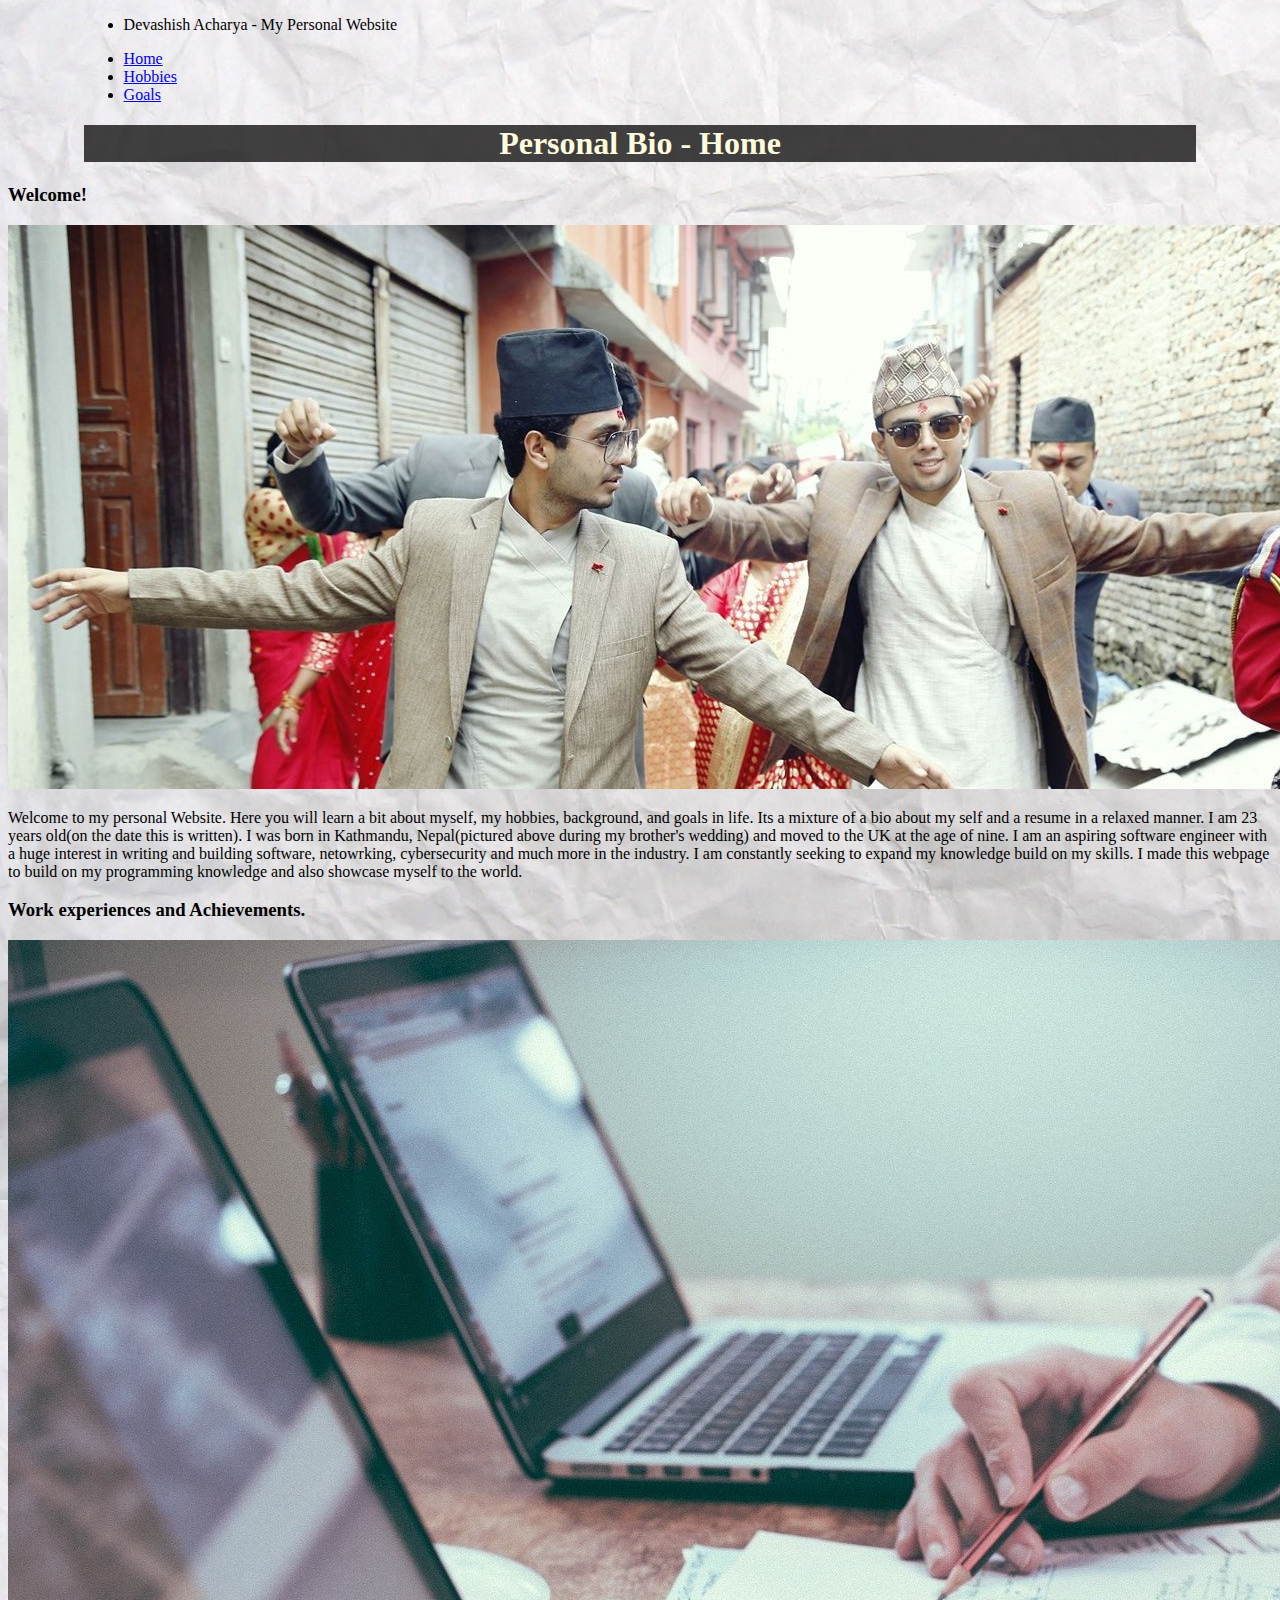
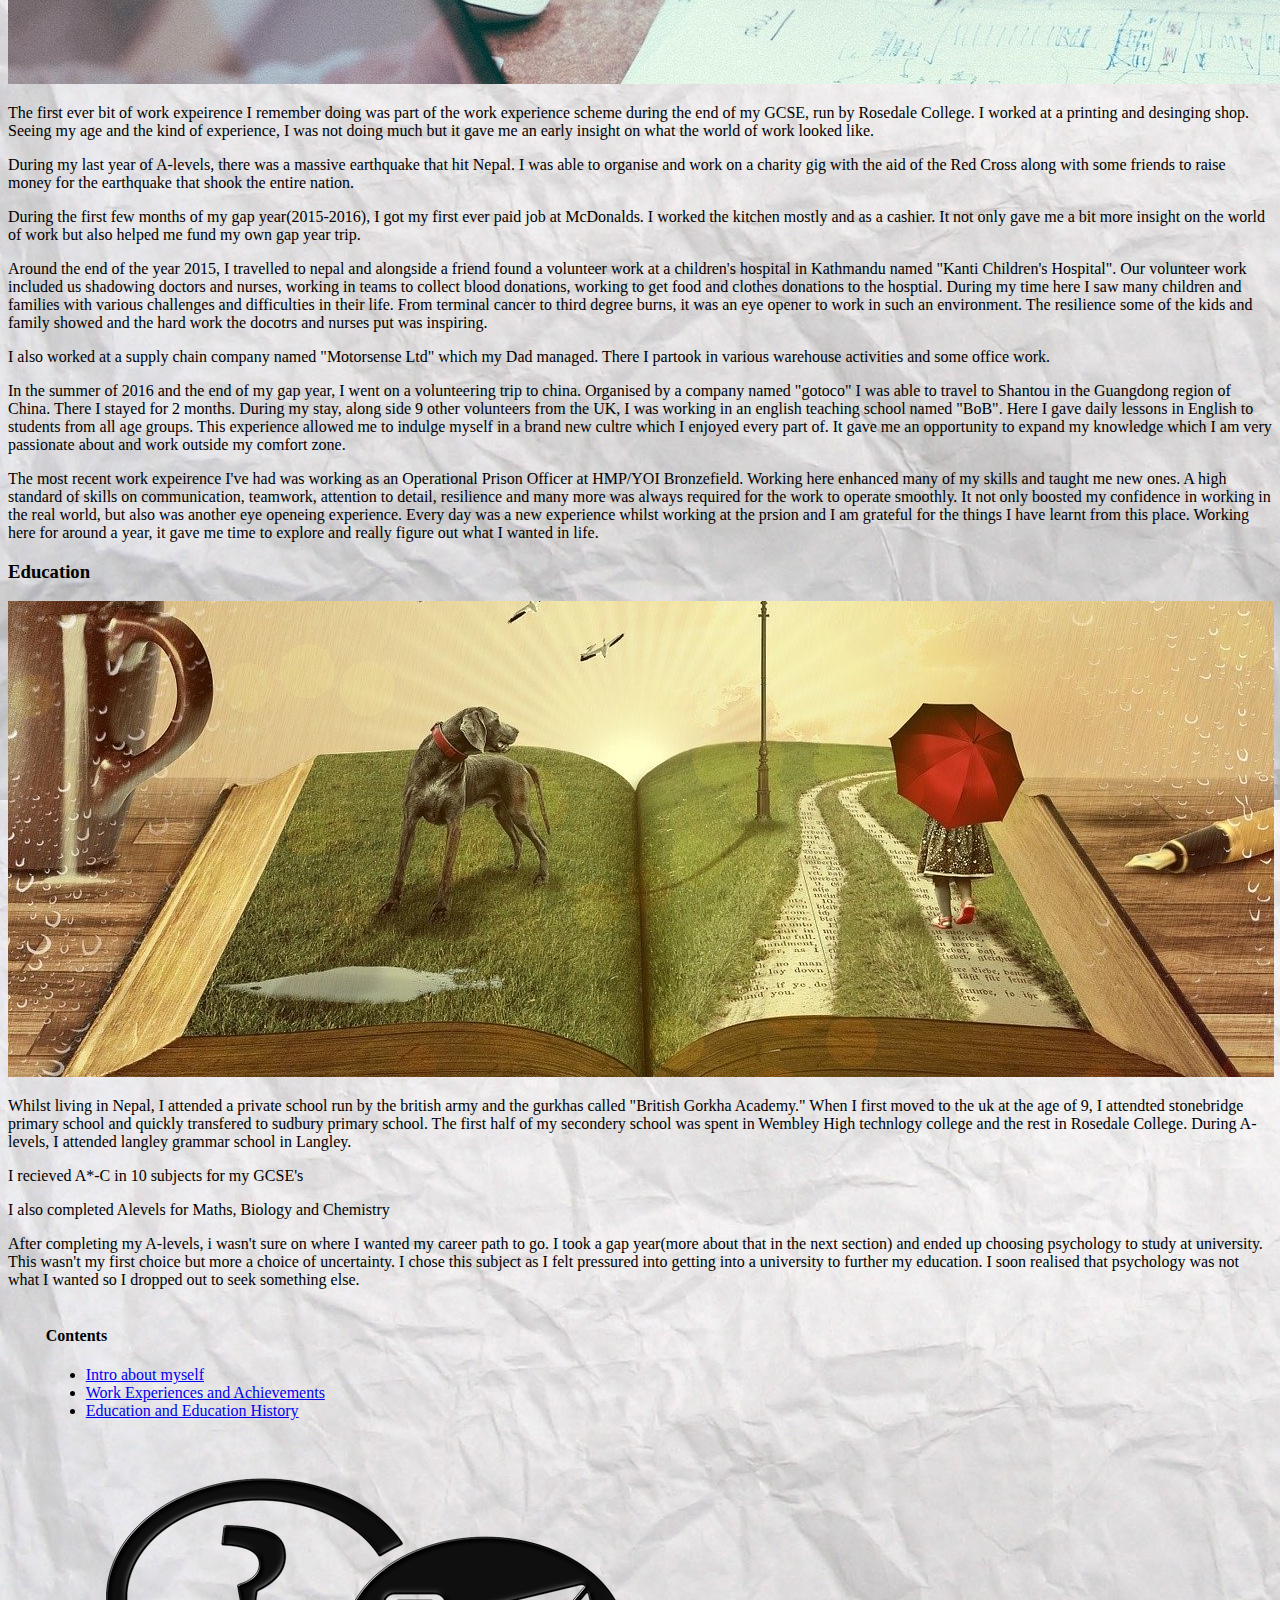
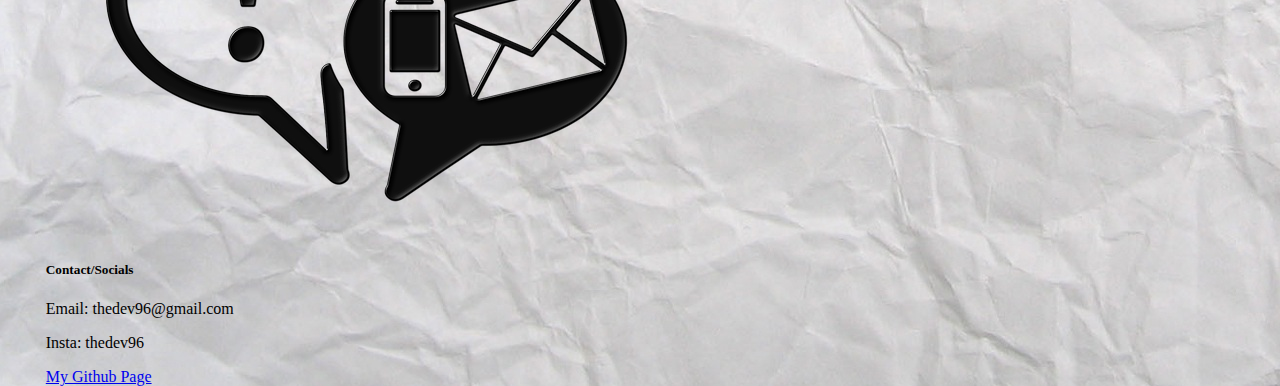
<file: index.html>
<!doctype html>
<html class="no-js" lang="en">

<head>
    <meta charset="utf-8" />
    <meta name="viewport" content="width=device-width, initial-scale=1.0" />
    <meta charset="utf-8">
    <meta name="viewport" content="width=device-width, initial-scale=1, shrink-to-fit=no">
    <link rel="stylesheet" href="https://stackpath.bootstrapcdn.com/bootstrap/4.5.0/css/bootstrap.min.css" integrity="sha384-9aIt2nRpC12Uk9gS9baDl411NQApFmC26EwAOH8WgZl5MYYxFfc+NcPb1dKGj7Sk" crossorigin="anonymous">
    
    <title>All About Dev</title>
    <link rel="stylesheet" href="https://dhbhdrzi4tiry.cloudfront.net/cdn/sites/foundation.min.css">
    <link rel="stylesheet" href="style.css" type="text/css">
</head>

<body>

    <!-- Start Top Bar -->
    <div id="firstBar" class="top-bar">
        <div class="top-bar-left">
            <ul class="menu">
                <li class="menu-text">Devashish Acharya - My Personal Website</li>
            </ul>
        </div>
        <div class="top-bar-right">
            <ul class="menu">
                <li><a href="index.html">Home</a></li>
                <li><a href="hobbies.html">Hobbies</a></li>
                <li><a href="goals.html">Goals</a></li>
            </ul>
        </div>
    </div>
    <!-- End Top Bar -->

    <div id="banner" class="callout large primary">
        <div class="row column text-center">
            <h1>Personal Bio - Home</h1>
        </div>
    </div>

    <div class="row" id="content">
        <div class="medium-8 columns">
            <div class="blog-post">
                <h3 id="first">Welcome!</h3>
                <img class="thumbnail" src="dev2.jpg">
                <p>Welcome to my personal Website. Here you will learn a bit about myself, my hobbies, background, and
                    goals in life. Its a mixture of a bio about my self and a resume in a relaxed manner. I am 23
                    years old(on the date this is written). I was born in Kathmandu,
                    Nepal(pictured above during my brother's wedding) and
                    moved
                    to the UK at the age of nine. I am an aspiring software engineer
                    with a huge interest in writing and building software, netowrking, cybersecurity and much more in
                    the industry. I am constantly seeking to expand my knowledge build on my skills. I made this webpage
                    to build on my programming knowledge and also showcase myself to the world.
                </p>
            </div>

            <div class="blog-post">
                <h3 id="second">Work experiences and Achievements.</h3>
                <img class="thumbnail" src="office12096401920.jpg">
                <p>The first ever bit of work expeirence I remember doing was part of the work experience scheme
                    during the end of my GCSE, run by Rosedale College. I worked at a printing and desinging shop.
                    Seeing my age and the kind of experience, I was not doing much but it gave me an early insight on
                    what the world of work looked like.</p>
                <p>During my last year of A-levels, there was a massive earthquake that hit Nepal. I was able to
                    organise and work on a charity gig with the aid of the Red Cross along with some friends to raise
                    money for the earthquake that shook the entire nation.</p>
                <p>During the first few months of my gap year(2015-2016), I got my first ever paid job at McDonalds. I
                    worked the kitchen mostly and as a cashier. It not only gave me a bit more insight on the world of
                    work but also helped me fund my own gap year trip.</p>
                <p>Around the end of the year 2015, I travelled to nepal and alongside a friend found a volunteer work
                    at a children's hospital in Kathmandu named "Kanti Children's Hospital". Our volunteer work included
                    us shadowing doctors and nurses, working in teams to collect blood donations, working to get food
                    and clothes donations to the hosptial. During my time here I saw many children and families with
                    various challenges and difficulties in their life. From terminal cancer to third degree burns, it
                    was an eye opener to work in such an environment. The resilience some of the kids and family showed
                    and the hard work the docotrs and nurses put was inspiring.
                </p>
                <p>I also worked at a supply chain company named "Motorsense Ltd" which my Dad managed. There I partook
                    in various warehouse activities and some office work.</p>
                <p>In the summer of 2016 and the end of my gap year, I went on a volunteering trip to china. Organised
                    by a company named "gotoco" I was able to travel to Shantou in the Guangdong region of China. There
                    I stayed for 2 months. During my stay, along side 9 other volunteers from the UK, I was working in
                    an english teaching school named "BoB". Here I gave daily lessons in English to students from all
                    age groups. This experience allowed me to indulge myself in a brand new cultre which I enjoyed every
                    part of. It gave me an opportunity to expand my knowledge which I am very passionate about and work
                    outside my comfort zone. </p>
                <p>The most recent work expeirence I've had was working as an Operational Prison Officer at HMP/YOI
                    Bronzefield. Working here enhanced many of my skills and taught me new ones. A high standard of
                    skills on communication, teamwork, attention to detail, resilience and many more was always required
                    for the work to operate smoothly. It not only boosted my confidence in working in the real world,
                    but also was another eye openeing experience. Every day was a new experience whilst working at the
                    prsion and I am grateful for the things I have learnt from this place. Working here for around a
                    year, it gave me time to explore and really figure out what I wanted in life.
                </p>
            </div>

            <div class="blog-post">
                <h3 id="third">Education</h3>
                <img class="thumbnail" src="narrative7949781280.jpg">
                <p>Whilst living in Nepal, I attended a private school run by the british army and the gurkhas called
                    "British Gorkha Academy." When I first moved to the uk at the age of 9, I attendted stonebridge
                    primary school and quickly transfered to sudbury primary school. The first half of my secondery
                    school was spent in Wembley High technlogy college and the rest in Rosedale College. During
                    A-levels,
                    I attended langley grammar school in Langley.</p>
                <p>I recieved A*-C in 10 subjects for my GCSE's</p>
                <p>I also completed Alevels for Maths, Biology and Chemistry</p>
                <p>After completing my A-levels, i wasn't sure on where I wanted my career path to go. I took a gap
                    year(more about that in the next section) and ended up choosing psychology to study at university.
                    This wasn't my first choice but more a choice of uncertainty. I chose this subject as I felt
                    pressured into getting into a university to further my education. I soon realised that psychology
                    was not what I wanted so I dropped out to seek something else. </p>
            </div>
        <div id="last" class="blog-post">
            <div class="callout">
            </div>
        </div>
    </div>
    <div id="move" class="medium-3 columns" data-sticky-container>
        <div class="sticky" data-sticky data-anchor="content">
            <h4>Contents</h4>
            <ul style="color: black;">
                <li><a href="#first">Intro about myself</a></li>
                    <li><a href="#second">Work Experiences and Achievements</a></li>
                    <li><a href="#third">Education and Education History</a></li>
            </ul>
            <div class="card" style="width: 18rem;">
                <img src="communication1809935640.png" class="card-img-top" alt="...">
                <div class="card-body">
                  <h5 class="card-title">Contact/Socials</h5>
                  <p class="card-text">Email: thedev96@gmail.com</p>
                  <p class="card-text">Insta: thedev96</p>
                  <a href="https://github.com/devashish-acharya" target="_blank" class="btn btn-dark">My Github Page</a>
                </div>
              </div>
        </div>
    </div>
    </div>

    <script src="https://code.jquery.com/jquery-2.1.4.min.js"></script>
    <script src="https://dhbhdrzi4tiry.cloudfront.net/cdn/sites/foundation.js"></script>
    <script>
        $(document).foundation();
    </script>
</body>
</file>
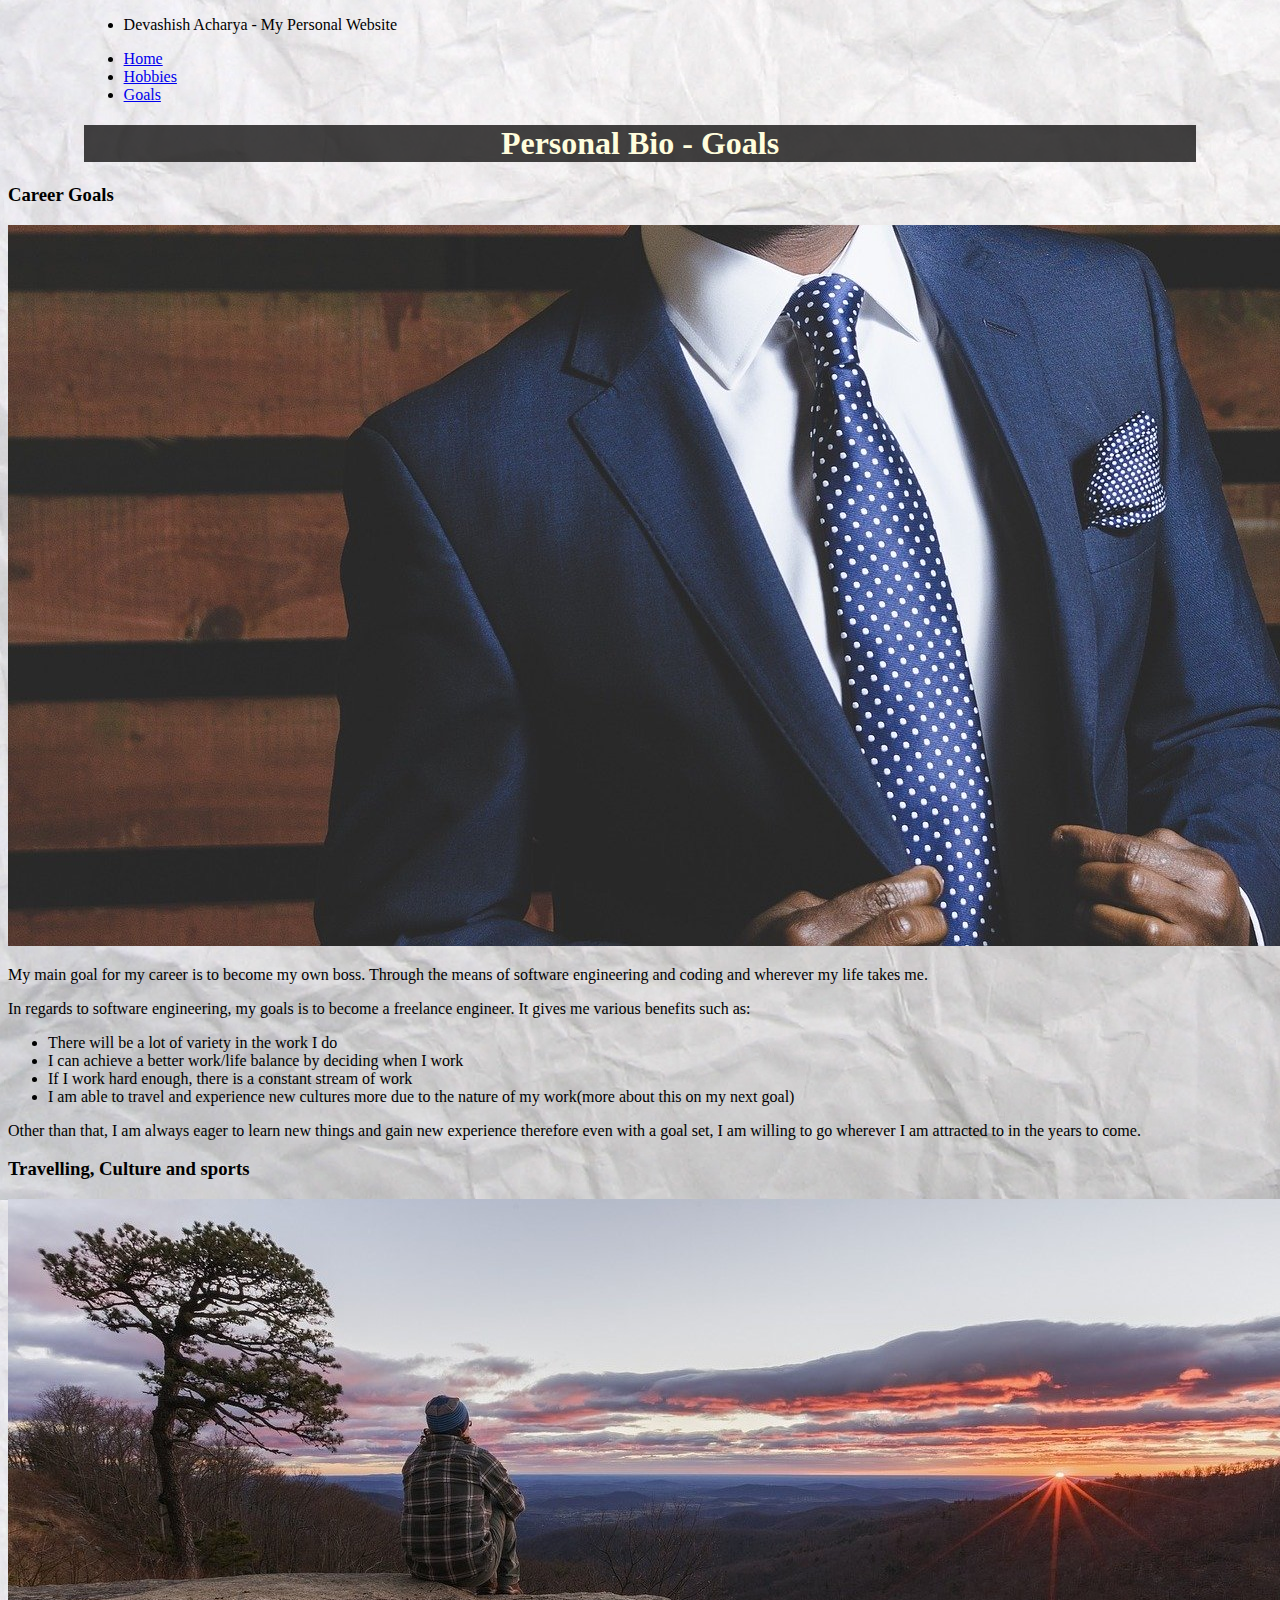
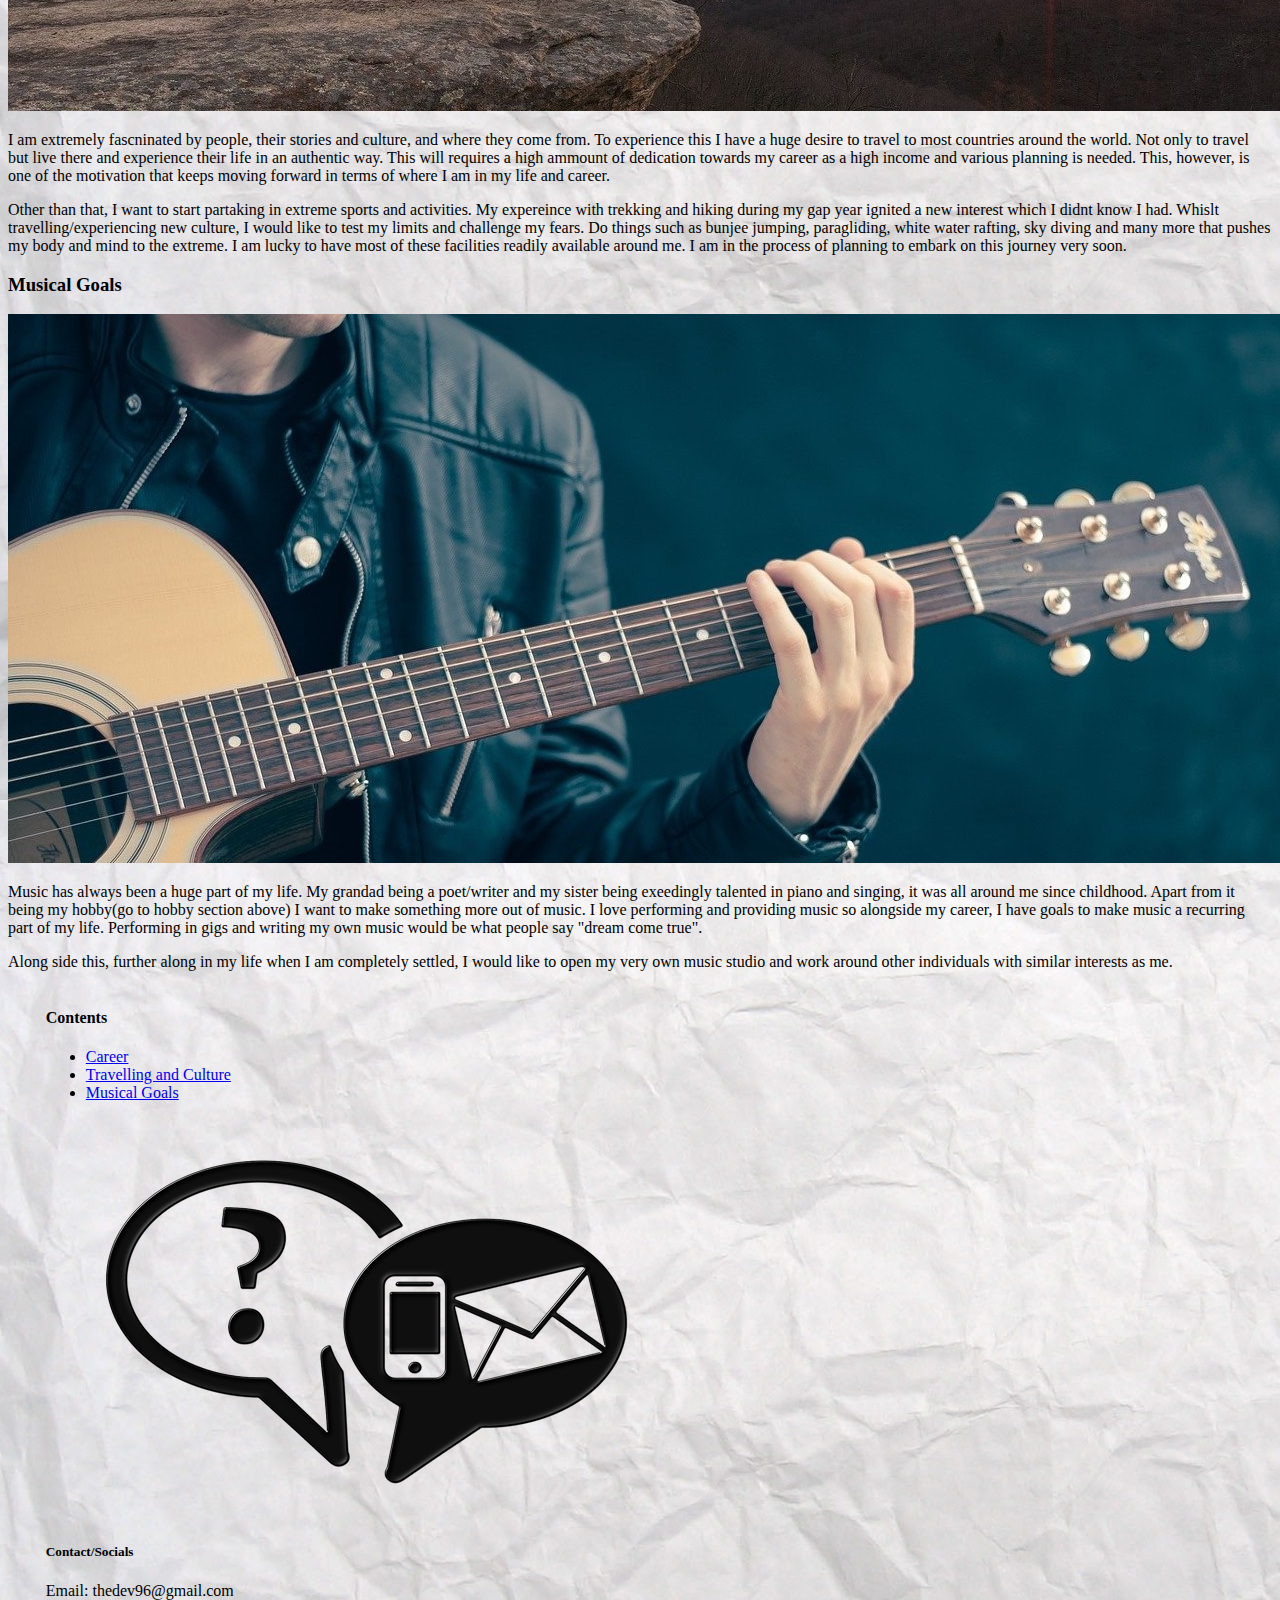
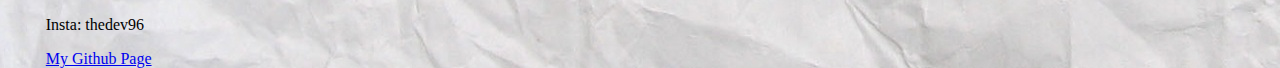
<file: goals.html>
<!doctype html>
<html class="no-js" lang="en">

<head>
    <meta charset="utf-8" />
    <meta name="viewport" content="width=device-width, initial-scale=1.0" />
    <meta charset="utf-8">
    <meta name="viewport" content="width=device-width, initial-scale=1, shrink-to-fit=no">
    <link rel="stylesheet" href="https://stackpath.bootstrapcdn.com/bootstrap/4.5.0/css/bootstrap.min.css"
        integrity="sha384-9aIt2nRpC12Uk9gS9baDl411NQApFmC26EwAOH8WgZl5MYYxFfc+NcPb1dKGj7Sk" crossorigin="anonymous">

    <title>All About Dev</title>
    <link rel="stylesheet" href="https://dhbhdrzi4tiry.cloudfront.net/cdn/sites/foundation.min.css">
    <link rel="stylesheet" href="style.css" type="text/css">
</head>

<body>

    <!-- Start Top Bar -->
    <div id="firstBar" class="top-bar">
        <div class="top-bar-left">
            <ul class="menu">
                <li class="menu-text">Devashish Acharya - My Personal Website</li>
            </ul>
        </div>
        <div class="top-bar-right">
            <ul class="menu">
                <li><a href="index.html">Home</a></li>
                <li><a href="hobbies.html">Hobbies</a></li>
                <li><a href="goals.html">Goals</a></li>
            </ul>
        </div>
    </div>
    <!-- End Top Bar -->

    <div id="banner" class="callout large primary">
        <div class="row column text-center">
            <h1>Personal Bio - Goals</h1>
        </div>
    </div>

    <div class="row" id="content">
        <div class="medium-8 columns">
            <div class="blog-post">
                <h3 id="first(3)">Career Goals</h3>
                <img class="thumbnail" src="businesssuit6900481920.jpg">
                <p>My main goal for my career is to become my own boss. Through the means of software engineering and
                    coding and wherever my life takes me. </p>
                <p>In regards to software engineering, my goals is to become a freelance engineer. It gives me various
                    benefits such as:</p>
                <ul>
                    <li>There will be a lot of variety in the work I do</li>
                    <li>I can achieve a better work/life balance by deciding when I work</li>
                    <li>If I work hard enough, there is a constant stream of work</li>
                    <li>I am able to travel and experience new cultures more due to the nature of my work(more about
                        this on my next goal)</li>
                </ul>
                <p>Other than that, I am always eager to learn new things and gain new experience therefore even with a
                    goal set, I am willing to go wherever I am attracted to in the years to come. </p>
            </div>

            <div class="blog-post">
                <h3 id="second(3)">Travelling, Culture and sports</h3>
                <img class="thumbnail" src="sunrise26244021280.jpg">
                <p>I am extremely fascninated by people, their stories and culture, and where they come from. To
                    experience this I have a huge desire to travel to most countries around the world. Not only to
                    travel but live there and experience their life in an authentic way. This will requires a high
                    ammount of dedication towards my career as a high income and various planning is needed. This,
                    however, is one of the motivation that keeps moving forward in terms of where I am in my life and
                    career. </p>
                <p>Other than that, I want to start partaking in extreme sports and activities. My expereince with
                    trekking and hiking during my gap year ignited a new interest which I didnt know I had. Whislt
                    travelling/experiencing new culture, I would like to test my limits and challenge my fears. Do
                    things such as bunjee jumping, paragliding, white water rafting, sky diving and many more that
                    pushes my body and mind to the extreme. I am lucky to have most of these facilities readily
                    available around me. I am in the process of planning to embark on this journey very soon. </p>
            </div>

            <div class="blog-post">
                <h3 id="third(3)">Musical Goals</h3>
                <img class="thumbnail" src="guitar7563261280.jpg">
                <p>Music has always been a huge part of my life. My grandad being a poet/writer and my sister
                    being exeedingly talented in piano and singing, it was all around me since childhood. Apart from
                   it being my hobby(go to hobby section above) I want to make something more out of music. I love
                    performing and providing music so alongside my career, I have goals to make music a recurring part
                    of my life. Performing in gigs and writing my own music would be what people say "dream come true".
                </p>
                <p>Along side this, further along in my life when I am completely settled, I would like to open my very
                    own music studio and work around other individuals with similar interests as me.</p>
            </div>

            <div id="last" class="blog-post">
                <div class="callout">
                </div>
            </div>
        </div>
        <div id="move" class="medium-3 columns" data-sticky-container>
            <div class="sticky" data-sticky data-anchor="content">
                <h4>Contents</h4>
                <ul>
                    <li><a href="#first(3)">Career</a></li>
                    <li><a href="#second(3)">Travelling and Culture</a></li>
                    <li><a href="#third(3)">Musical Goals</a></li>
                </ul>
                <div class="card" style="width: 18rem;">
                    <img src="communication1809935640.png" class="card-img-top" alt="...">
                    <div class="card-body">
                        <h5 class="card-title">Contact/Socials</h5>
                        <p class="card-text">Email: thedev96@gmail.com</p>
                        <p class="card-text">Insta: thedev96</p>
                        <a href="https://github.com/devashish-acharya" target="_blank" class="btn btn-dark">My Github Page</a>
                    </div>
                </div>
            </div>
        </div>
    </div>

    <script src="https://code.jquery.com/jquery-2.1.4.min.js"></script>
    <script src="https://dhbhdrzi4tiry.cloudfront.net/cdn/sites/foundation.js"></script>
    <script>
        $(document).foundation();
    </script>
</body>
</file>
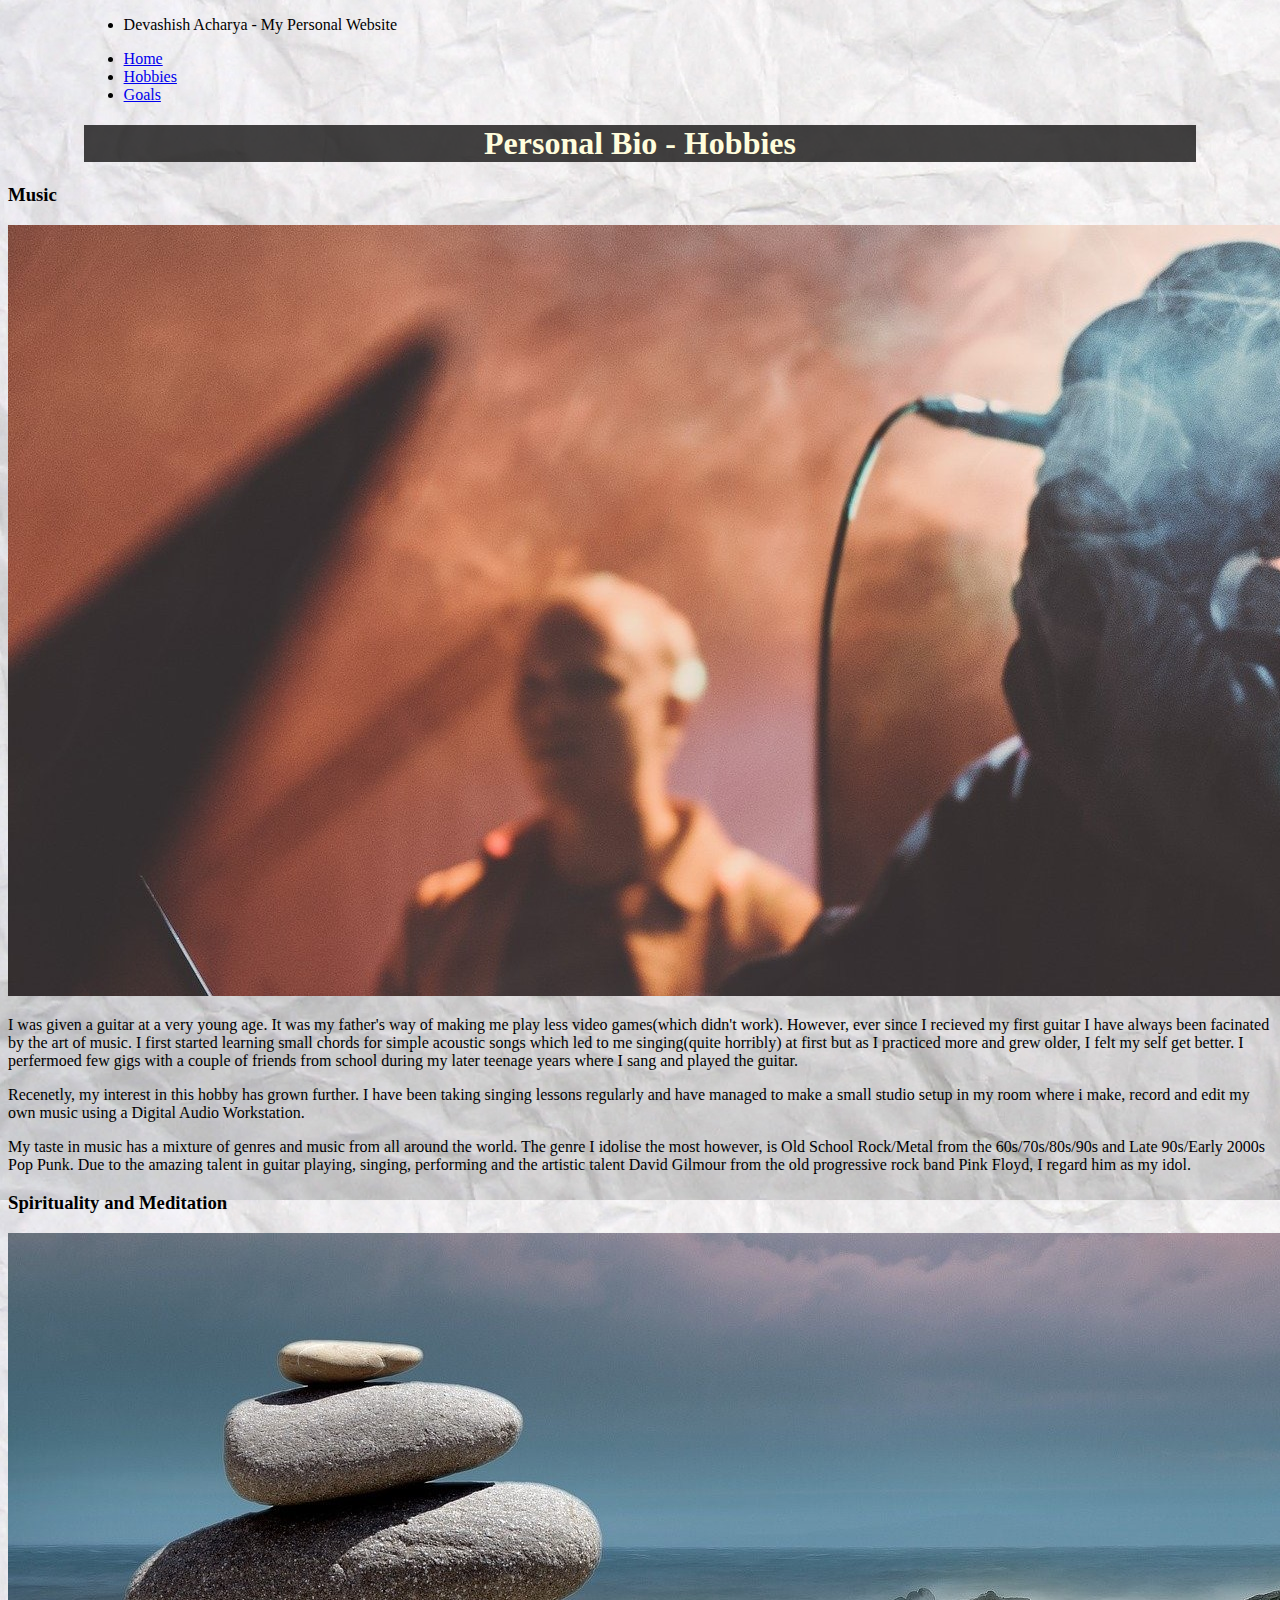
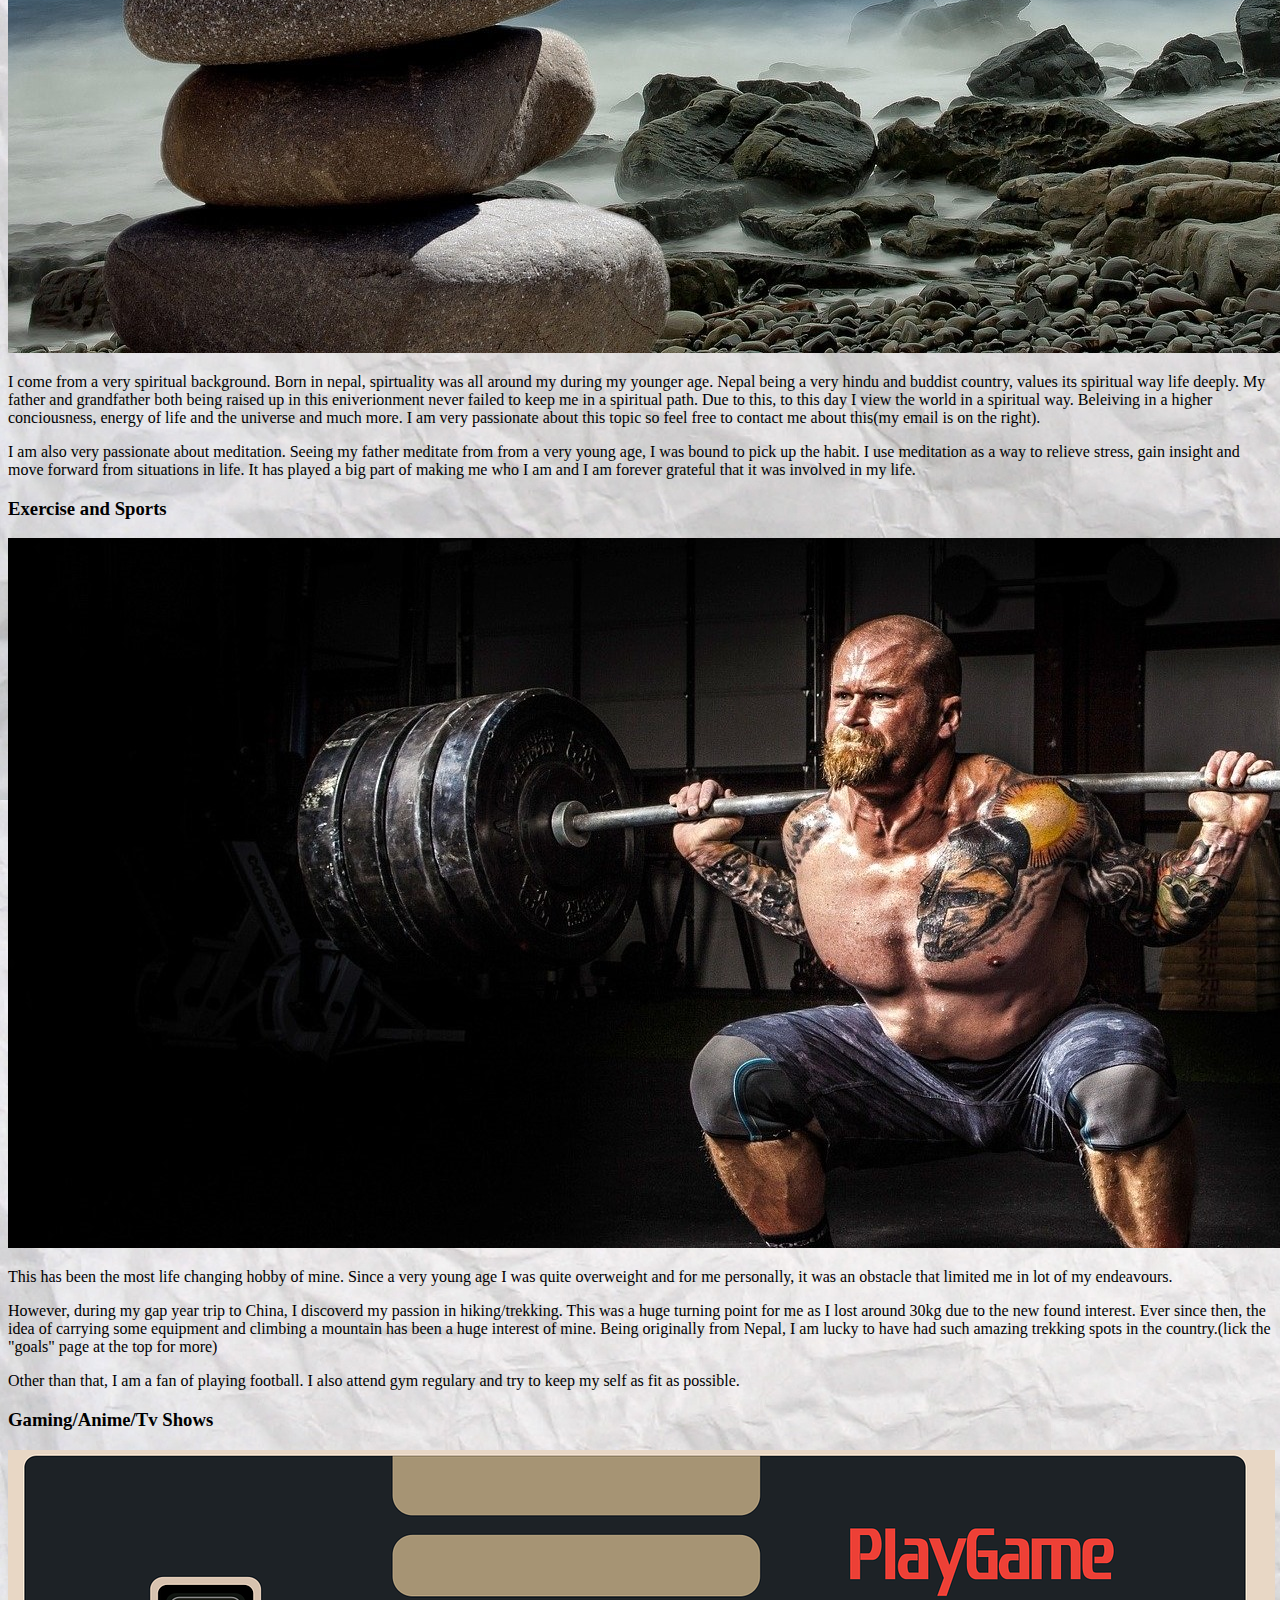
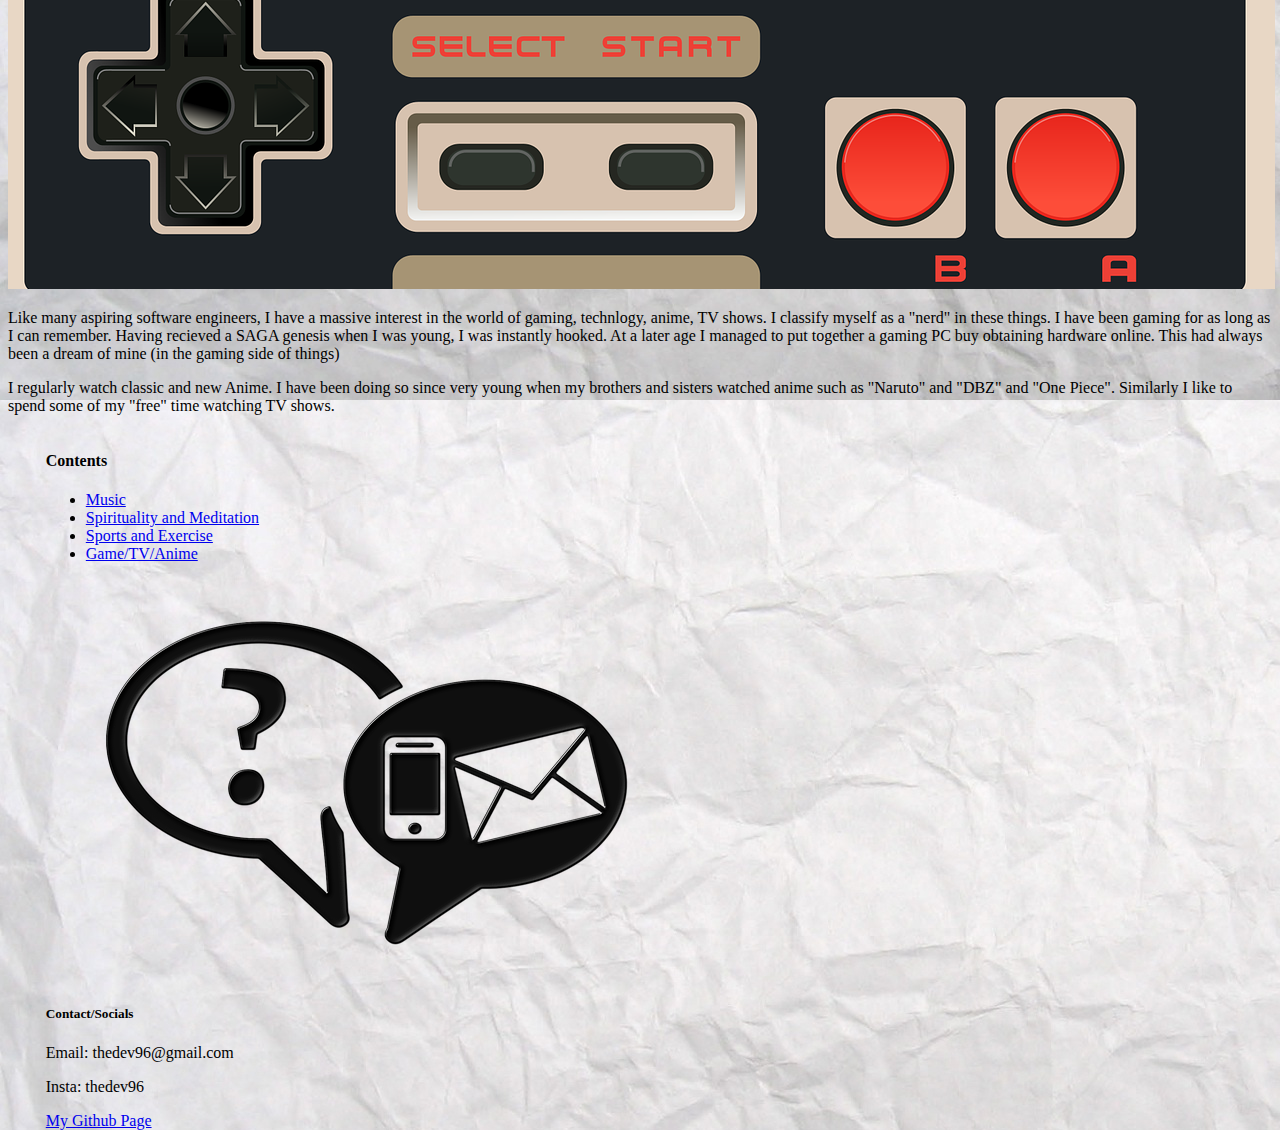
<file: hobbies.html>
<!doctype html>
<html class="no-js" lang="en">

<head>
    <meta charset="utf-8" />
    <meta name="viewport" content="width=device-width, initial-scale=1.0" />
    <meta charset="utf-8">
    <meta name="viewport" content="width=device-width, initial-scale=1, shrink-to-fit=no">
    <link rel="stylesheet" href="https://stackpath.bootstrapcdn.com/bootstrap/4.5.0/css/bootstrap.min.css"
        integrity="sha384-9aIt2nRpC12Uk9gS9baDl411NQApFmC26EwAOH8WgZl5MYYxFfc+NcPb1dKGj7Sk" crossorigin="anonymous">

    <title>All About Dev</title>
    <link rel="stylesheet" href="https://dhbhdrzi4tiry.cloudfront.net/cdn/sites/foundation.min.css">
    <link rel="stylesheet" href="style.css" type="text/css">
</head>

<body>

    <!-- Start Top Bar -->
    <div id="firstBar" class="top-bar">
        <div class="top-bar-left">
            <ul class="menu">
                <li class="menu-text">Devashish Acharya - My Personal Website</li>
            </ul>
        </div>
        <div class="top-bar-right">
            <ul class="menu">
                <li><a href="index.html">Home</a></li>
                <li><a href="hobbies.html">Hobbies</a></li>
                <li><a href="goals.html">Goals</a></li>
            </ul>
        </div>
    </div>
    <!-- End Top Bar -->

    <div id="banner" class="callout large primary">
        <div class="row column text-center">
            <h1>Personal Bio - Hobbies</h1>
        </div>
    </div>

    <div class="row" id="content">
        <div class="medium-8 columns">
            <div class="blog-post">
                <h3 id="first(2)">Music</h3>
                <img class="thumbnail" src="blurry18541131920.jpg">
                <p>I was given a guitar at a very young age. It was my father's way of making me play less video
                    games(which didn't work). However, ever since I recieved my first guitar I have always been
                    facinated by the art of music. I first started learning small chords for simple acoustic songs which
                    led to me singing(quite horribly) at first but as I practiced more and grew older, I felt my self
                    get better. I perfermoed few gigs with a couple of friends from school during my later teenage years
                    where I sang and played the guitar.</p>
                <p>Recenetly, my interest in this hobby has grown further. I have
                    been taking singing lessons regularly and have managed to make a small studio setup in my room where
                    i make, record and edit my own music using a Digital Audio Workstation.</p>
                <p>My taste in music has a mixture of genres and music from all around the world. The genre I idolise
                    the most however, is Old School Rock/Metal from the 60s/70s/80s/90s and Late 90s/Early 2000s Pop
                    Punk. Due to the amazing talent in guitar playing, singing, performing and the artistic talent David
                    Gilmour from the old progressive rock band Pink Floyd, I regard him as my idol.</p>
            </div>

            <div class="blog-post">
                <h3 id="second(2)">Spirituality and Meditation</h3>
                <img class="thumbnail" src="fengshui19607831920.jpg">
                <p>I come from a very spiritual background. Born in nepal, spirtuality was all around my during my
                    younger age. Nepal being a very hindu and buddist country, values its spiritual way life deeply. My
                    father and grandfather both being raised up in this eniverionment never failed to keep me in a
                    spiritual path. Due to this, to this day I view the world in a spiritual way. Beleiving in a higher
                    conciousness, energy of life and the universe and much more. I am very passionate about this topic
                    so feel free to contact me about this(my email is on the right).</p>
                <p>I am also very passionate about meditation. Seeing my father meditate from from a very young age, I
                    was bound to pick up the habit. I use meditation as a way to relieve stress, gain insight and move
                    forward from situations in life. It has played a big part of making me who I am and I am forever
                    grateful that it was involved in my life.</p>
            </div>

            <div class="blog-post">
                <h3 id="third(2)">Exercise and Sports</h3>
                <img class="thumbnail" src="man12822321920.jpg">
                <p>This has been the most life changing hobby of mine. Since a very young age I was quite overweight and
                    for me personally, it was an obstacle that limited me in lot of my endeavours. </p>
                <p>However, during my gap year trip to China, I discoverd my passion in hiking/trekking. This was a huge
                    turning point for me as I lost around 30kg due to the new found interest. Ever since then, the idea
                    of carrying some equipment and climbing a mountain has been a huge interest of mine. Being
                    originally from Nepal, I am lucky to have had such amazing trekking spots in the country.(lick the
                    "goals" page at the top for more)</p>
                <p>Other than that, I am a fan of playing football. I also attend gym regulary and try to keep my self
                    as fit as possible.</p>
            </div>


            <div class="blog-post">
                <h3 id="fourth(2)">Gaming/Anime/Tv Shows</h3>
                <img class="thumbnail" src="videogame21544731280.png">
                <p>Like many aspiring software engineers, I have a massive interest in the world of gaming, technlogy,
                    anime, TV shows. I classify myself as a "nerd" in these things. I have been gaming for as long as I
                    can remember. Having recieved a SAGA genesis when I
                    was young, I was instantly hooked. At a later age I managed to put together a gaming PC buy
                    obtaining hardware online. This had always been a dream of mine (in the gaming side of things) </p>
                <p>I regularly watch classic and new Anime. I have been doing so since very young when my brothers and
                    sisters watched anime such as "Naruto" and "DBZ" and "One Piece". Similarly I like to spend some of
                    my "free" time watching TV shows.</p>
            </div>
            <div id="last" class="blog-post">
                <div class="callout">
                </div>
            </div>
        </div>
        <div id="move" class="medium-3 columns" data-sticky-container>
            <div class="sticky" data-sticky data-anchor="content">
                <h4>Contents</h4>
                <ul>
                    <li><a href="#first(2)">Music</a></li>
                    <li><a href="#second(2)">Spirituality and Meditation</a></li>
                    <li><a href="#third(2)">Sports and Exercise</a></li>
                    <li><a href="#fourth(2)">Game/TV/Anime</a></li>
                </ul>
                <div class="card" style="width: 18rem;">
                    <img src="communication1809935640.png" class="card-img-top" alt="...">
                    <div class="card-body">
                        <h5 class="card-title">Contact/Socials</h5>
                        <p class="card-text">Email: thedev96@gmail.com</p>
                        <p class="card-text">Insta: thedev96</p>
                        <a href="https://github.com/devashish-acharya" target="_blank" class="btn btn-dark">My Github Page</a>
                    </div>
                </div>
            </div>
        </div>
    </div>

    <script src="https://code.jquery.com/jquery-2.1.4.min.js"></script>
    <script src="https://dhbhdrzi4tiry.cloudfront.net/cdn/sites/foundation.js"></script>
    <script>
        $(document).foundation();
    </script>
</body>
</file>
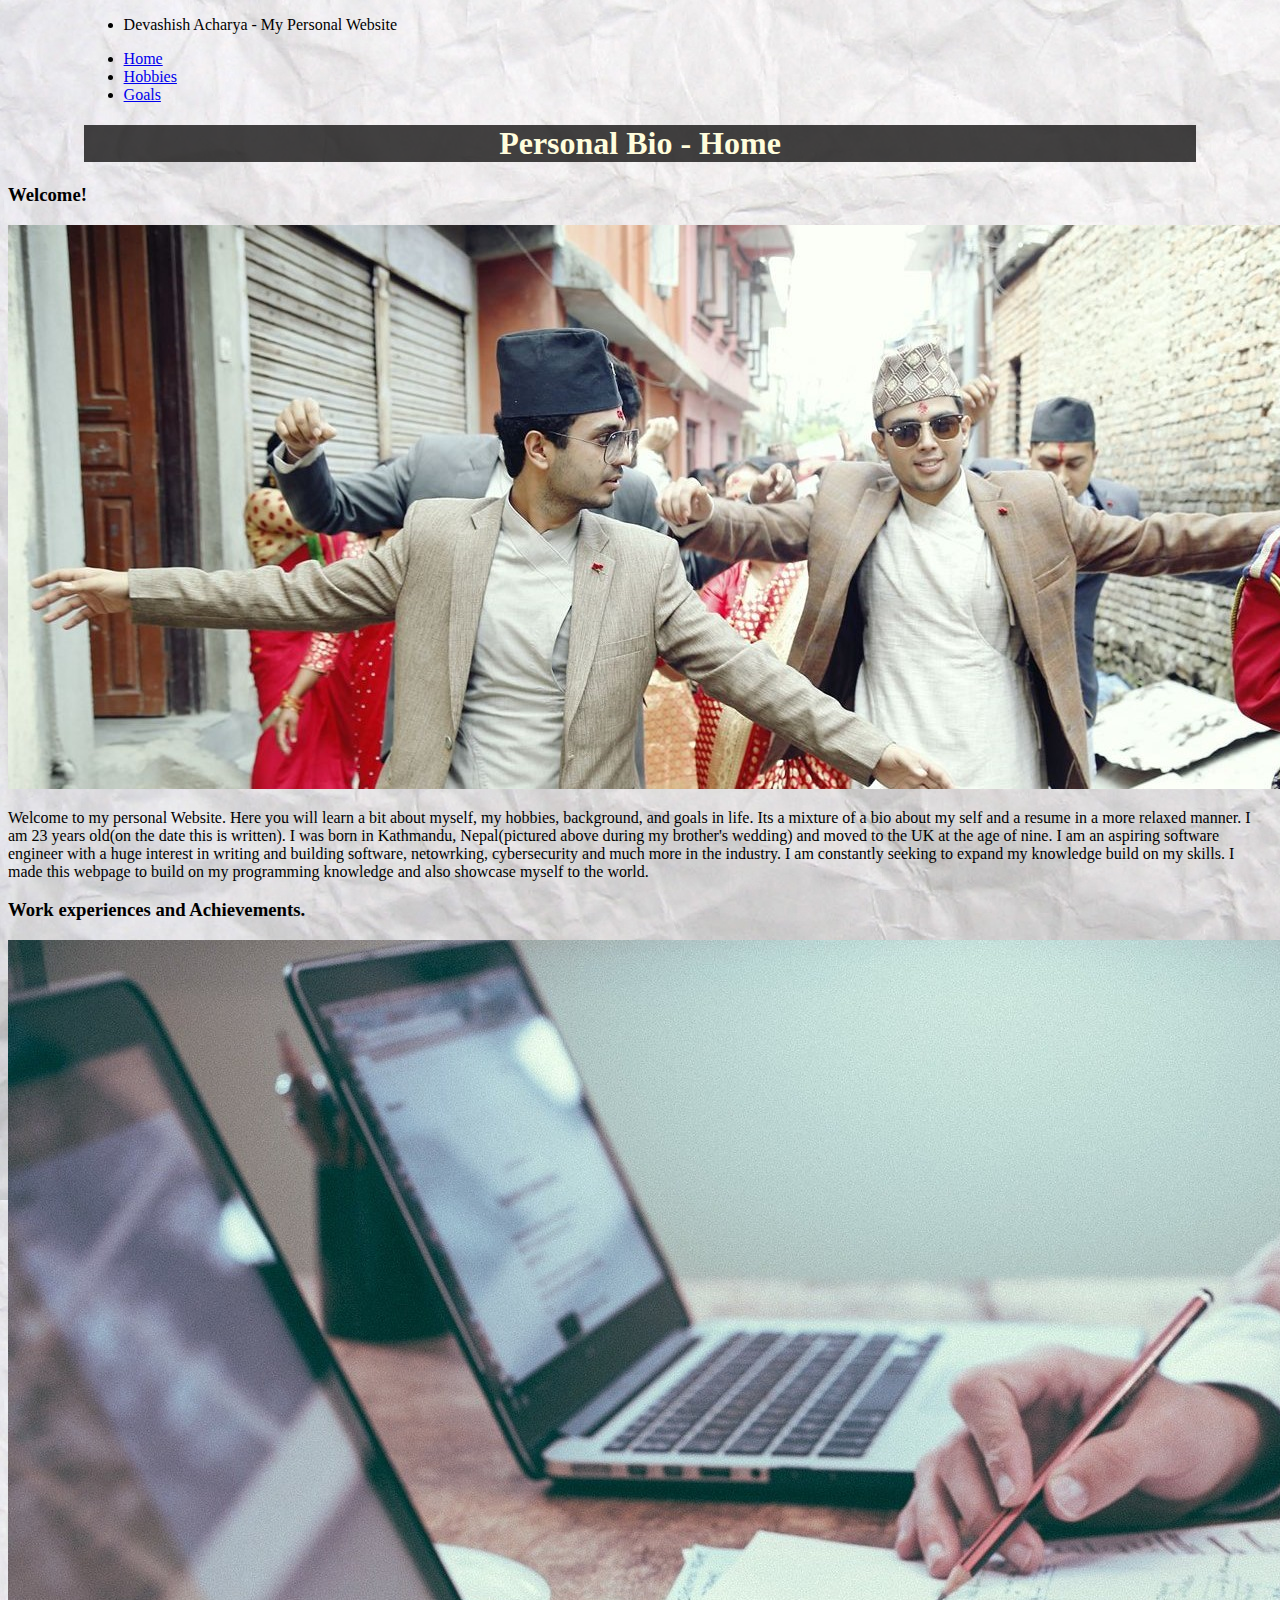
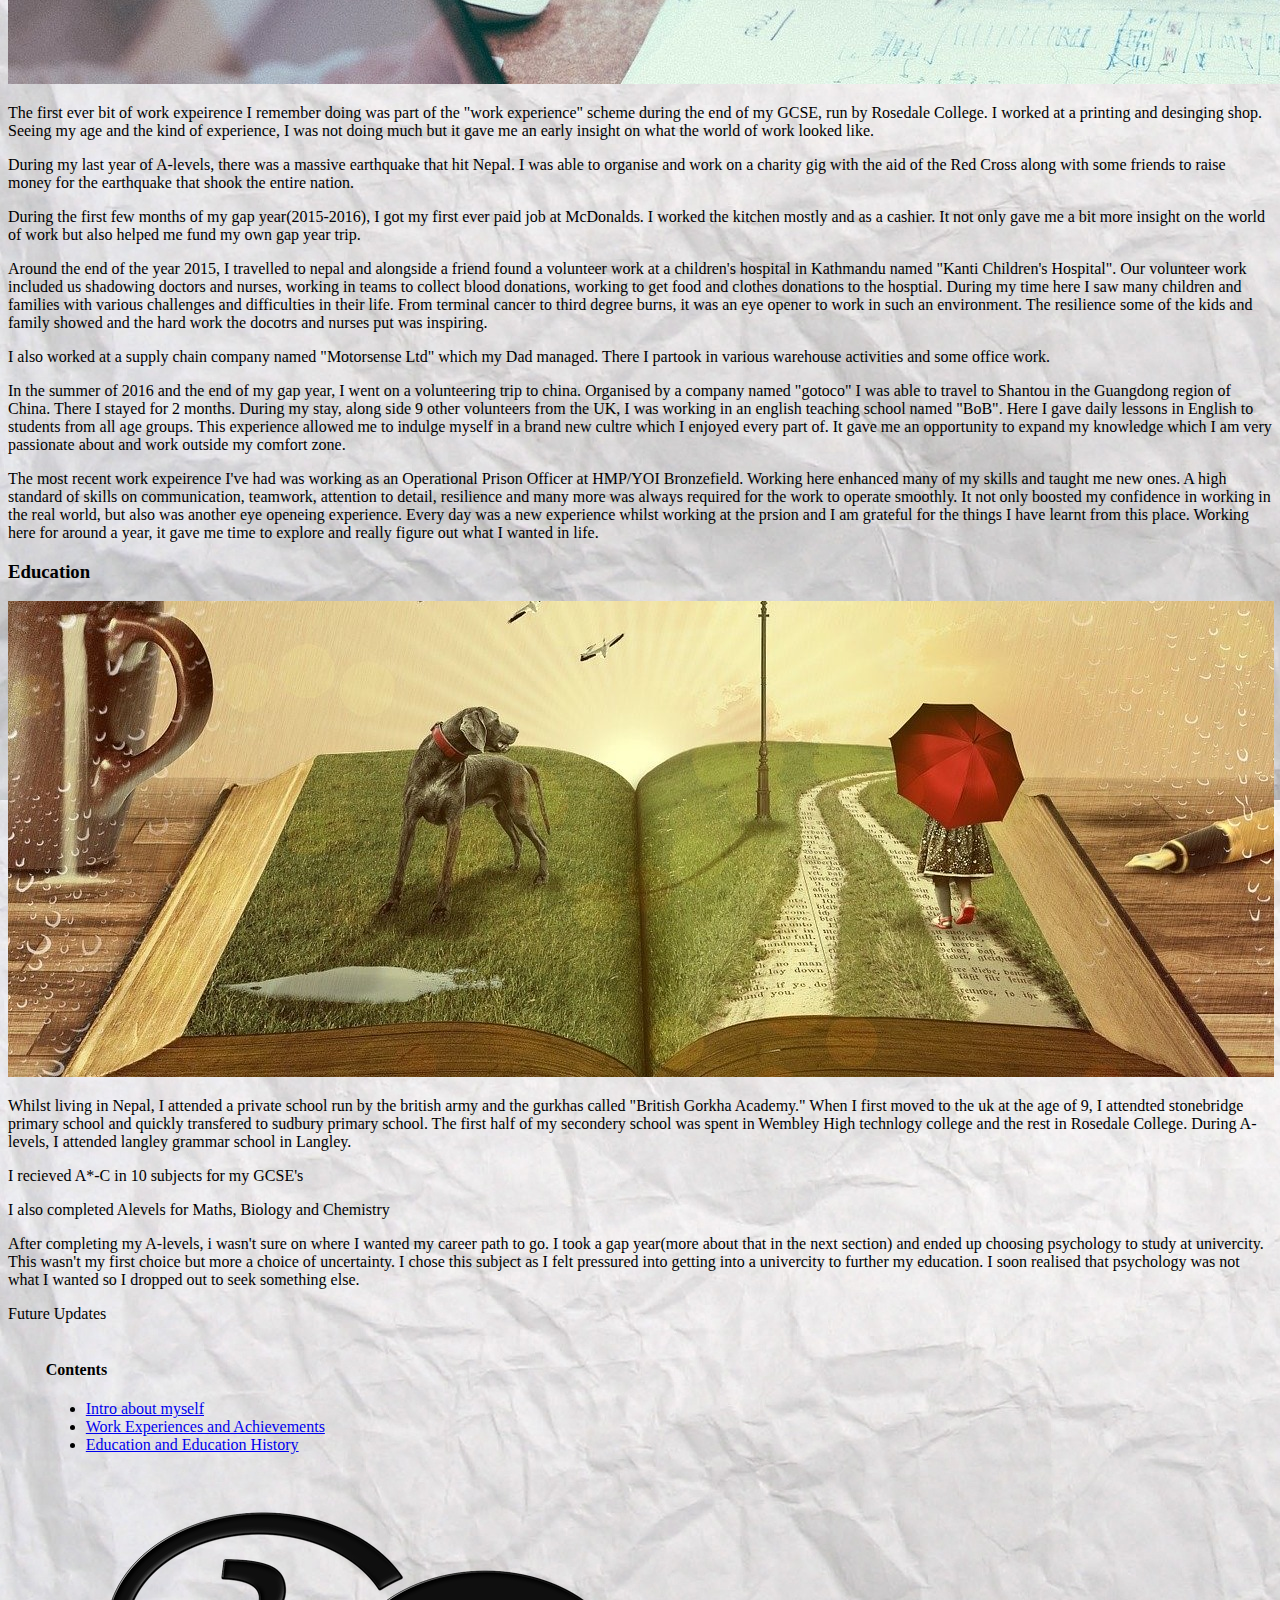
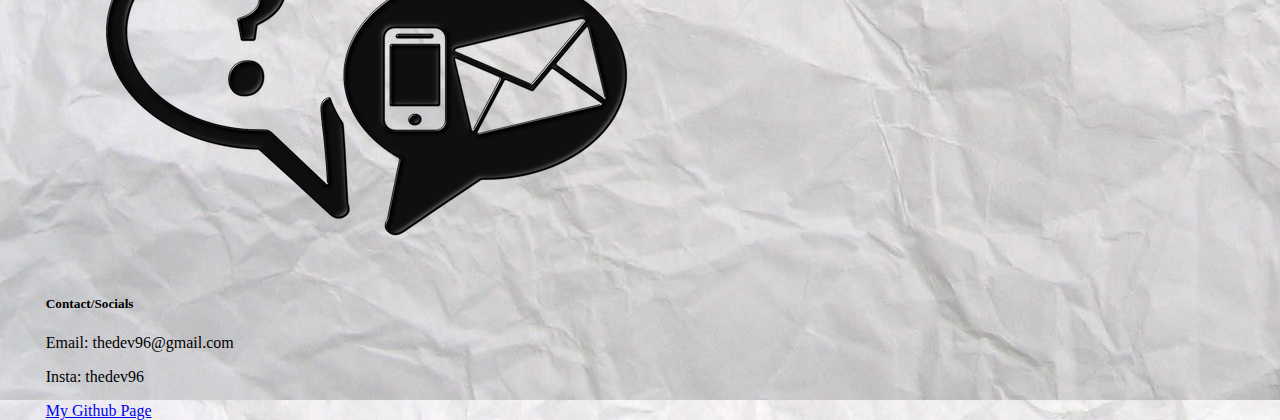
<file: home.html>
<!doctype html>
<html class="no-js" lang="en">

<head>
    <meta charset="utf-8" />
    <meta name="viewport" content="width=device-width, initial-scale=1.0" />
    <meta charset="utf-8">
    <meta name="viewport" content="width=device-width, initial-scale=1, shrink-to-fit=no">
    <link rel="stylesheet" href="https://stackpath.bootstrapcdn.com/bootstrap/4.5.0/css/bootstrap.min.css" integrity="sha384-9aIt2nRpC12Uk9gS9baDl411NQApFmC26EwAOH8WgZl5MYYxFfc+NcPb1dKGj7Sk" crossorigin="anonymous">
    
    <title>All About Dev</title>
    <link rel="stylesheet" href="https://dhbhdrzi4tiry.cloudfront.net/cdn/sites/foundation.min.css">
    <link rel="stylesheet" href="style.css" type="text/css">
</head>

<body>

    <!-- Start Top Bar -->
    <div id="firstBar" class="top-bar">
        <div class="top-bar-left">
            <ul class="menu">
                <li class="menu-text">Devashish Acharya - My Personal Website</li>
            </ul>
        </div>
        <div class="top-bar-right">
            <ul class="menu">
                <li><a href="C:\Users\user\Documents\MyWebpage\home.html">Home</a></li>
                <li><a href="C:\Users\user\Documents\MyWebpage\hobbies.html">Hobbies</a></li>
                <li><a href="C:\Users\user\Documents\MyWebpage\goals.html">Goals</a></li>
            </ul>
        </div>
    </div>
    <!-- End Top Bar -->

    <div id="banner" class="callout large primary">
        <div class="row column text-center">
            <h1>Personal Bio - Home</h1>
        </div>
    </div>

    <div class="row" id="content">
        <div class="medium-8 columns">
            <div class="blog-post">
                <h3 id="first">Welcome!</h3>
                <img class="thumbnail" src="dev2.jpg">
                <p>Welcome to my personal Website. Here you will learn a bit about myself, my hobbies, background, and
                    goals in life. Its a mixture of a bio about my self and a resume in a more relaxed manner. I am 23
                    years old(on the date this is written). I was born in Kathmandu,
                    Nepal(pictured above during my brother's wedding) and
                    moved
                    to the UK at the age of nine. I am an aspiring software engineer
                    with a huge interest in writing and building software, netowrking, cybersecurity and much more in
                    the industry. I am constantly seeking to expand my knowledge build on my skills. I made this webpage
                    to build on my programming knowledge and also showcase myself to the world.
                </p>
            </div>

            <div class="blog-post">
                <h3 id="second">Work experiences and Achievements.</h3>
                <img class="thumbnail" src="office12096401920.jpg">
                <p>The first ever bit of work expeirence I remember doing was part of the "work experience" scheme
                    during the end of my GCSE, run by Rosedale College. I worked at a printing and desinging shop.
                    Seeing my age and the kind of experience, I was not doing much but it gave me an early insight on
                    what the world of work looked like.</p>
                <p>During my last year of A-levels, there was a massive earthquake that hit Nepal. I was able to
                    organise and work on a charity gig with the aid of the Red Cross along with some friends to raise
                    money for the earthquake that shook the entire nation.</p>
                <p>During the first few months of my gap year(2015-2016), I got my first ever paid job at McDonalds. I
                    worked the kitchen mostly and as a cashier. It not only gave me a bit more insight on the world of
                    work but also helped me fund my own gap year trip.</p>
                <p>Around the end of the year 2015, I travelled to nepal and alongside a friend found a volunteer work
                    at a children's hospital in Kathmandu named "Kanti Children's Hospital". Our volunteer work included
                    us shadowing doctors and nurses, working in teams to collect blood donations, working to get food
                    and clothes donations to the hosptial. During my time here I saw many children and families with
                    various challenges and difficulties in their life. From terminal cancer to third degree burns, it
                    was an eye opener to work in such an environment. The resilience some of the kids and family showed
                    and the hard work the docotrs and nurses put was inspiring.
                </p>
                <p>I also worked at a supply chain company named "Motorsense Ltd" which my Dad managed. There I partook
                    in various warehouse activities and some office work.</p>
                <p>In the summer of 2016 and the end of my gap year, I went on a volunteering trip to china. Organised
                    by a company named "gotoco" I was able to travel to Shantou in the Guangdong region of China. There
                    I stayed for 2 months. During my stay, along side 9 other volunteers from the UK, I was working in
                    an english teaching school named "BoB". Here I gave daily lessons in English to students from all
                    age groups. This experience allowed me to indulge myself in a brand new cultre which I enjoyed every
                    part of. It gave me an opportunity to expand my knowledge which I am very passionate about and work
                    outside my comfort zone. </p>
                <p>The most recent work expeirence I've had was working as an Operational Prison Officer at HMP/YOI
                    Bronzefield. Working here enhanced many of my skills and taught me new ones. A high standard of
                    skills on communication, teamwork, attention to detail, resilience and many more was always required
                    for the work to operate smoothly. It not only boosted my confidence in working in the real world,
                    but also was another eye openeing experience. Every day was a new experience whilst working at the
                    prsion and I am grateful for the things I have learnt from this place. Working here for around a
                    year, it gave me time to explore and really figure out what I wanted in life.
                </p>
            </div>

            <div class="blog-post">
                <h3 id="third">Education</h3>
                <img class="thumbnail" src="narrative7949781280.jpg">
                <p>Whilst living in Nepal, I attended a private school run by the british army and the gurkhas called
                    "British Gorkha Academy." When I first moved to the uk at the age of 9, I attendted stonebridge
                    primary school and quickly transfered to sudbury primary school. The first half of my secondery
                    school was spent in Wembley High technlogy college and the rest in Rosedale College. During
                    A-levels,
                    I attended langley grammar school in Langley.</p>
                <p>I recieved A*-C in 10 subjects for my GCSE's</p>
                <p>I also completed Alevels for Maths, Biology and Chemistry</p>
                <p>After completing my A-levels, i wasn't sure on where I wanted my career path to go. I took a gap
                    year(more about that in the next section) and ended up choosing psychology to study at univercity.
                    This wasn't my first choice but more a choice of uncertainty. I chose this subject as I felt
                    pressured into getting into a univercity to further my education. I soon realised that psychology
                    was not what I wanted so I dropped out to seek something else. </p>
            </div>
        <div id="last" class="blog-post">
            <div class="callout">
                <p>Future Updates</p>
            </div>
        </div>
    </div>
    <div id="move" class="medium-3 columns" data-sticky-container>
        <div class="sticky" data-sticky data-anchor="content">
            <h4>Contents</h4>
            <ul style="color: black;">
                <li><a href="#first">Intro about myself</a></li>
                    <li><a href="#second">Work Experiences and Achievements</a></li>
                    <li><a href="#third">Education and Education History</a></li>
            </ul>
            <div class="card" style="width: 18rem;">
                <img src="communication1809935640.png" class="card-img-top" alt="...">
                <div class="card-body">
                  <h5 class="card-title">Contact/Socials</h5>
                  <p class="card-text">Email: thedev96@gmail.com</p>
                  <p class="card-text">Insta: thedev96</p>
                  <a href="https://github.com/devashish-acharya" target="_blank" class="btn btn-dark">My Github Page</a>
                </div>
              </div>
        </div>
    </div>
    </div>

    <script src="https://code.jquery.com/jquery-2.1.4.min.js"></script>
    <script src="https://dhbhdrzi4tiry.cloudfront.net/cdn/sites/foundation.js"></script>
    <script>
        $(document).foundation();
    </script>
</body>
</file>
<file: style.css>
#firstBar{
    margin-left: 2cm;
    margin-right: 2cm;
}

#banner {
    margin-left: 2cm;
    margin-right: 2cm; 
    text-align: center;
    background-color: rgba(20, 19, 19, 0.801);
    color: rgb(255, 253, 221);
}

#move{
    float: left;
    margin-left: 1cm;
}
body {
    background-image: url(paper626781.jpg);
    color: black;
    background-size: auto;
}
.card {
    background-color: rgba(245, 245, 245, 0);
}
h3{
    font-weight: bold;
}
h4{
    font-weight: bold;
}
</file>
